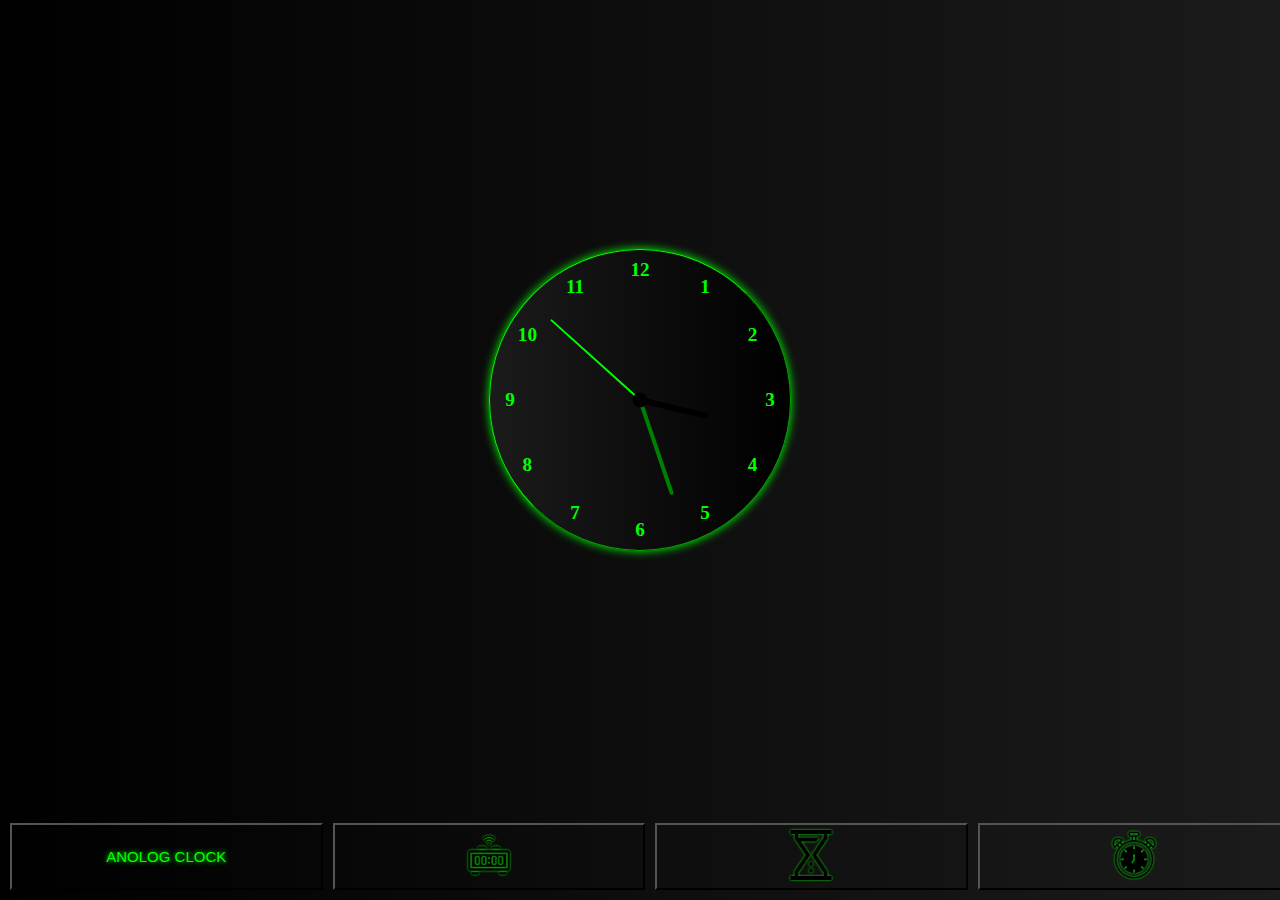
<file: index.html>
<!DOCTYPE html>
<html lang="en">

<head>
  <meta charset="UTF-8">
  <meta name="viewport" content="width=device-width, initial-scale=1.0">
  <title>Analog Clock</title>
  <link rel="stylesheet" href="AnologClock/clock.css">
</head>

<body>

  <div class="container">
    <div class="clock-container">
      <div class="number n1">1</div>
      <div class="number n2">2</div>
      <div class="number n3">3</div>
      <div class="number n4">4</div>
      <div class="number n5">5</div>
      <div class="number n6">6</div>
      <div class="number n7">7</div>
      <div class="number n8">8</div>
      <div class="number n9">9</div>
      <div class="number n10">10</div>
      <div class="number n11">11</div>
      <div class="number n12">12</div>

      <div class="hand hour-hand" id="hourHand"></div>
      <div class="hand minute-hand" id="minuteHand"></div>
      <div class="hand second-hand" id="secondHand"></div>
    </div>
  </div>

  <footer>
    <button id="clockButton" class="textStyle">Anolog Clock</button>

    <button id="dcButton"><img src="AnologClock/image/digital clock.png" alt=""></button>

    <button id="timerButton"><img src="AnologClock/image/timer.png" alt=""></button>

    <button id="swButton"><img src="AnologClock/image/stop watch.png" alt=""></button>
  </footer>
  <script src="AnologClock/clock.js"></script>
</body>

</html>
</file>
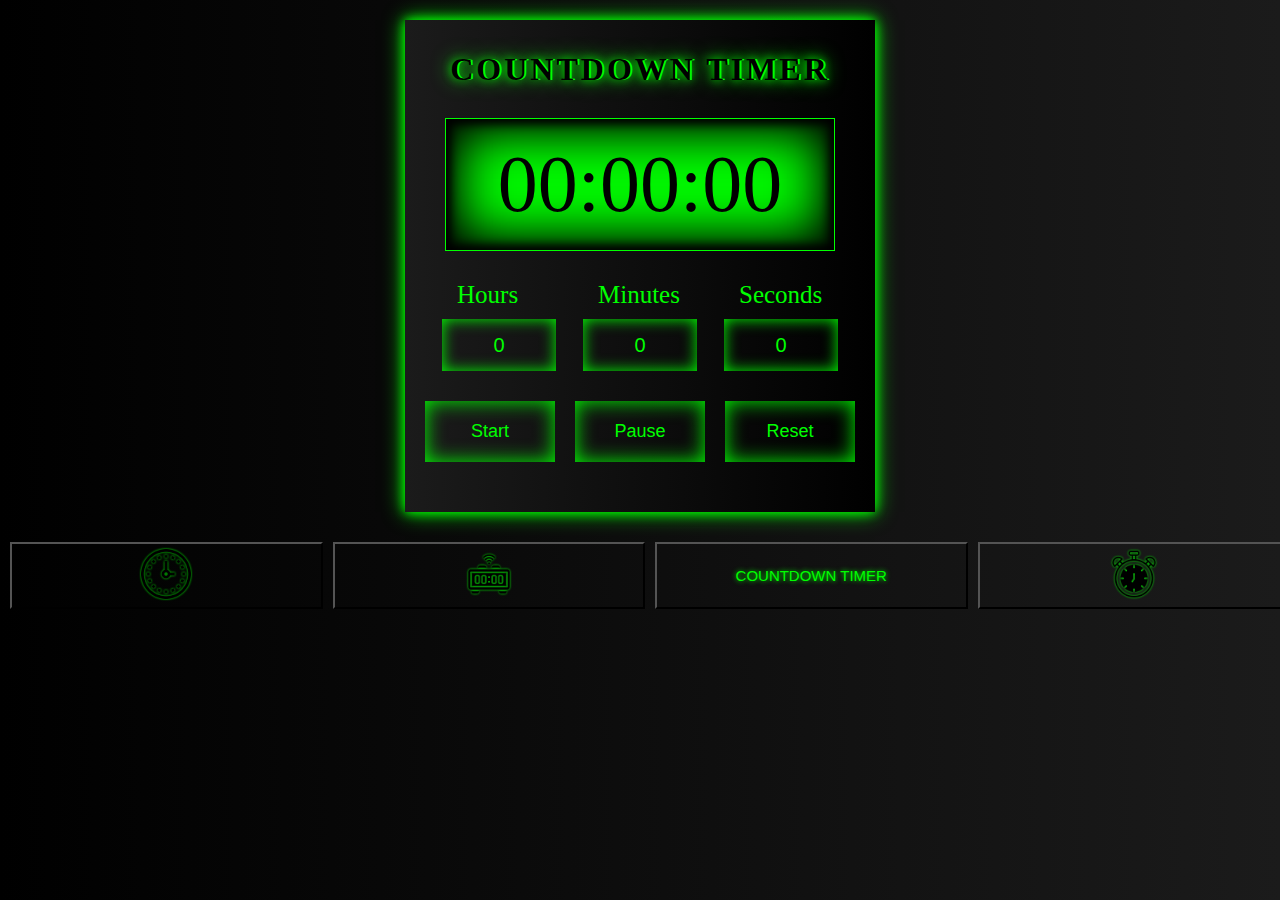
<file: CountdownTimer/timer.html>
<!DOCTYPE html>
<html lang="en">

<head>
  <meta charset="UTF-8">
  <meta name="viewport" content="width=device-width, initial-scale=1.0">
  <title>Countdown Timer</title>
  <link rel="stylesheet" href="timer.css">
</head>

<body>
  <div class="containerAll">
    <div class="container">
      <h1>COUNTDOWN TIMER</h1>
      <div class="timer" id="timerDisplay">
        00:00:00
      </div>
      <div class="times">
        <div>
          <label for="hoursInput">Hours</label>
          <input id="hoursInput" type="number" min="0" max="99" value="0">
        </div>

        <div>
          <label for="minutesInput">Minutes</label>
          <input id="minutesInput" type="number" min="0" max="59" value="0">
        </div>

        <div>
          <label for="secondsInput">Seconds</label>
          <input id="secondsInput" type="number" min="0" max="59" value="0">
        </div>
      </div>

      <div class="buttons">
        <button id="startButton" class="buttonS">Start</button>
        <button id="pauseButton" class="buttonS">Pause</button>
        <button id="resetButton" class="buttonS">Reset</button>
      </div>

      <p id="messageBox" class="messageBox"></p>
    </div>
  </div>

  <footer>
    <button id="clockButton" class="next"><img src="image/clock.png"></button>

    <button id="dcButton" class="next"><img src="image/digital clock.png" alt=""></button>

    <button id="timerButton" class="next textStyle">Countdown Timer</button>

    <button id="swButton" class="next"><img src="image/stop watch.png" alt=""></button>
  </footer>
  <script src="timer.js"></script>
</body>

</html>
</file>
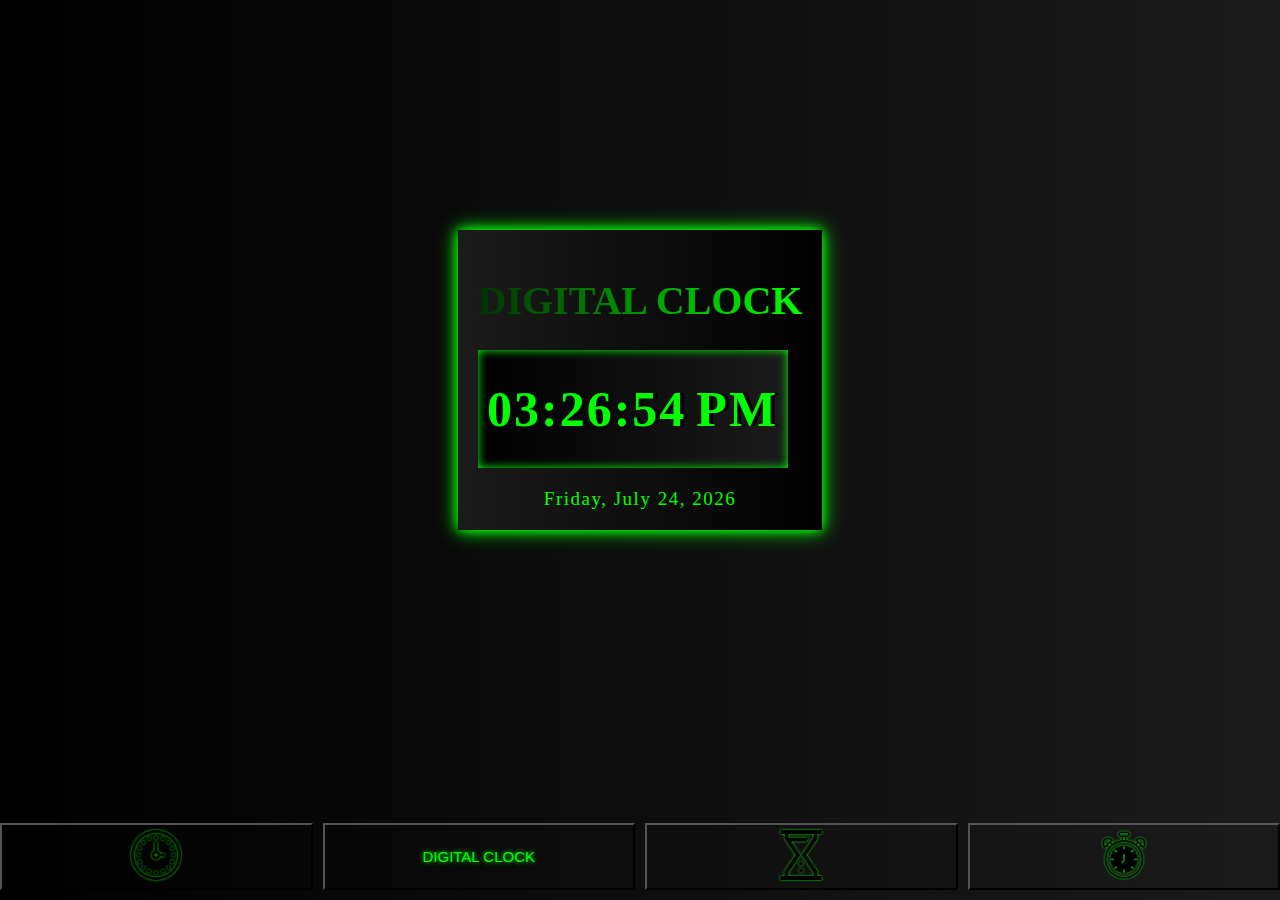
<file: DigitalClock/DC.html>
<!DOCTYPE html>
<html lang="en">

<head>
  <meta charset="UTF-8">
  <meta name="viewport" content="width=device-width, initial-scale=1.0">
  <title>Digital Clock</title>
  <link rel="stylesheet" href="DC.css">
</head>

<body>
  <div class="clock-container">
    <h1>DIGITAL CLOCK</h1>
    <div class="flex-center">
      <div id="timeDisplay" class="clock-display"></div>
      <div id="ampmDisplay" class="ampm-display"></div>
    </div>
    <div id="dateDisplay" class="date-display"></div>
  </div>
    <footer>
    <button id="clockButton"><img src="image/clock.png"></button>

    <button id="dcButton" class="textStyle">digital Clock</button>

    <button id="timerButton"><img src="image/timer.png" alt=""></button>

    <button id="swButton"><img src="image/stop watch.png" alt=""></button>
  </footer>
  <script src="DC.js"></script>
</body>

</html>
</file>
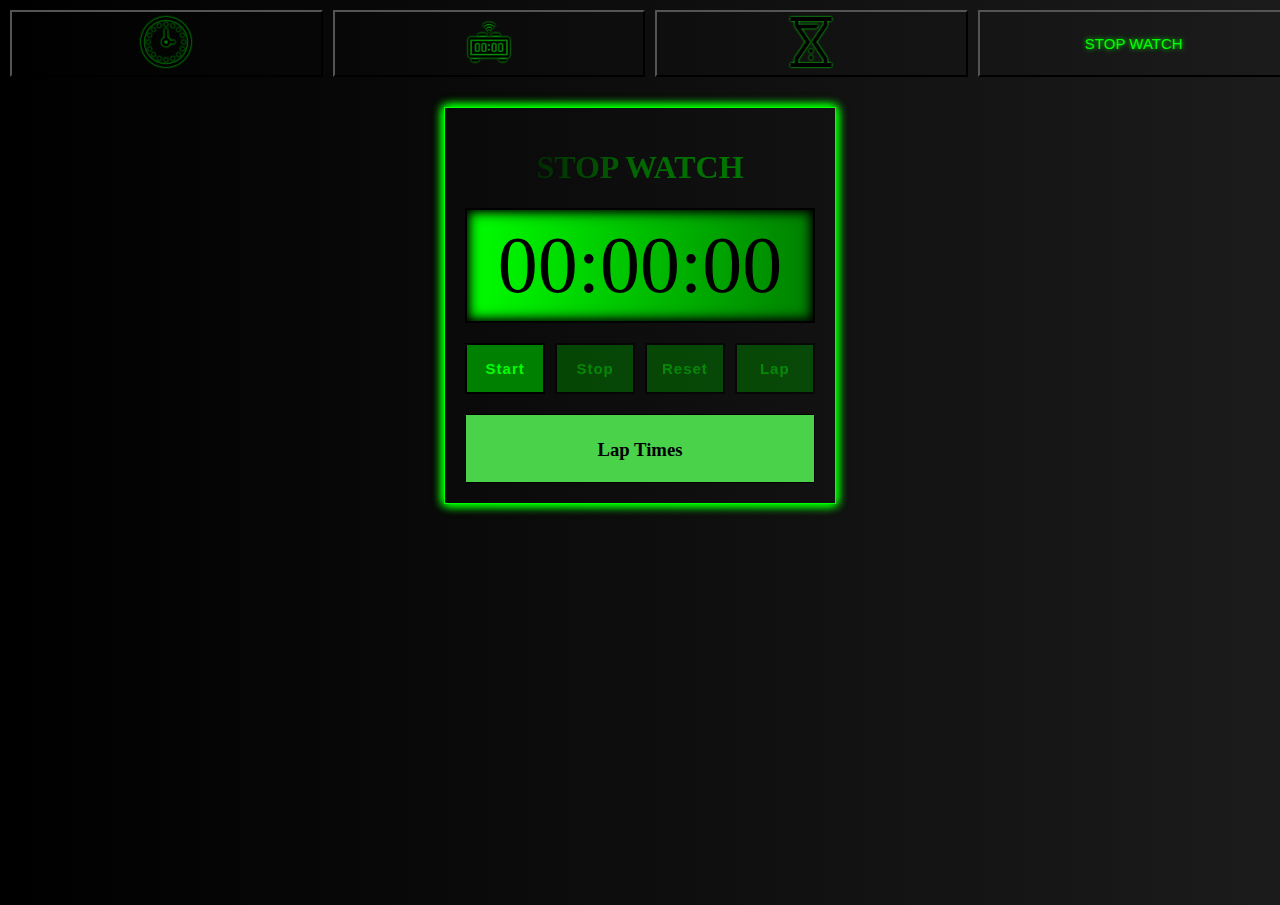
<file: StopWatch/SW.html>
<!DOCTYPE html>
<html lang="en">

<head>
  <meta charset="UTF-8">
  <meta name="viewport" content="width=device-width, initial-scale=1.0">
  <title>Stop Watch</title>
  <link rel="stylesheet" href="SW.css">
</head>

<body>
  <footer>
    <button id="clockButton" class="next"><img src="image/clock.png"></button>

    <button id="dcButton" class="next"><img src="image/digital clock.png" alt=""></button>

    <button id="timerButton" class="next"><img src="image/timer.png" alt=""></button>

    <button id="swButton" class="next textStyle">Stop Watch</button>
  </footer>
  <div class="containerAll">
    <div class="container">
      <h1>STOP WATCH</h1>
      <div class="time-display" id="time-display">00:00:00</div>

      <div class="buttons-container">

        <button id="start-button" class="stopwatch-button start-button">Start</button>

        <button id="stop-button" class="stopwatch-button stop-button" disabled>Stop</button>

        <button id="reset-button" class="stopwatch-button reset-button" disabled>Reset</button>

        <button id="lap-button" class="stopwatch-button lap-button" disabled>Lap</button>

      </div>

      <div class="lap-times-container">
        <h3>Lap Times</h3>
        <ul id="lap-list" class="lap-list"></ul>
      </div>
    </div>
  </div>
  <script src="SW.js"></script>
</body>

</html>
</file>
<file: AnologClock/clock.css>
body {
  background: linear-gradient(to right, rgb(0, 0, 0), rgb(27, 27, 27));
  margin: 0;
  overflow: hidden;
  color: rgb(0, 255, 0);
  position: relative;
}
.container {
  display: flex;
  align-items: center;
  justify-content: center;
  min-height: 100vh;
}

.clock-container {
  margin-top: -100px;
  width: 300px;
  height: 300px;
  border-radius: 50%;
  background: linear-gradient(to right, rgb(27, 27, 27), rgb(0, 0, 0));
  border: 1px solid rgb(0, 255, 0);
  box-shadow: 0 0 10px rgb(0, 255, 0);
  position: relative;
  border-style: outset;
}

.clock-container::before {
  content: '';
  position: absolute;
  width: 15px;
  height: 15px;
  background-color: rgb(0, 0, 0);
  border-radius: 50%;
  top: 50%;
  left: 50%;
  transform: translate(-50%, -50%);
  z-index: 10;
}

.number {
  position: absolute;
  font-size: 1.2em;
  font-weight: bold;
  top: 50%;
  left: 50%;
  transform: translate(-50%, -50%);
}

.number.n12 {
  transform: translate(-50%, -50%) rotate(0deg) translateY(-130px) rotate(0deg);
}

.number.n1 {
  transform: translate(-50%, -50%) rotate(30deg) translateY(-130px) rotate(-30deg);
}

.number.n2 {
  transform: translate(-50%, -50%) rotate(60deg) translateY(-130px) rotate(-60deg);
}

.number.n3 {
  transform: translate(-50%, -50%) rotate(90deg) translateY(-130px) rotate(-90deg);
}

.number.n4 {
  transform: translate(-50%, -50%) rotate(120deg) translateY(-130px) rotate(-120deg);
}

.number.n5 {
  transform: translate(-50%, -50%) rotate(150deg) translateY(-130px) rotate(-150deg);
}

.number.n6 {
  transform: translate(-50%, -50%) rotate(180deg) translateY(-130px) rotate(-180deg);
}

.number.n7 {
  transform: translate(-50%, -50%) rotate(210deg) translateY(-130px) rotate(-210deg);
}

.number.n8 {
  transform: translate(-50%, -50%) rotate(240deg) translateY(-130px) rotate(-240deg);
}

.number.n9 {
  transform: translate(-50%, -50%) rotate(270deg) translateY(-130px) rotate(-270deg);
}

.number.n10 {
  transform: translate(-50%, -50%) rotate(300deg) translateY(-130px) rotate(-300deg);
}

.number.n11 {
  transform: translate(-50%, -50%) rotate(330deg) translateY(-130px) rotate(-330deg);
}

.hand {
  position: absolute;
  top: 50%;
  left: 50%;
  transform-origin: bottom center;
  background-color: green;
  border-radius: 5px;
  z-index: 5;
}

.second-hand {
  width: 2px;
  height: 120px;
  background-color: rgb(0, 255, 0);
  z-index: 7;
}

.minute-hand {
  width: 4px;
  height: 100px;
  background-color: green;
  z-index: 6;
}

.hour-hand {
  width: 6px;
  height: 70px;
  background-color: rgb(0, 0, 0);
  z-index: 5;
}

footer {
  z-index: 100;
  position: absolute;
  bottom: 0;
  display: grid;
  grid-template-columns:1fr 1fr 1fr 1fr;
  column-gap: 10px;
  min-width: 100vw; 
  padding: 5px;
  margin: 5px;
}
img{
  background-position: center;
  width: 50px;
  height: 50px;
  margin: 0;
  filter: drop-shadow(0 0 1px rgb(0, 255, 0));
}
button{
  background: transparent;
  padding: 5px;
}
.textStyle{
  color: rgb(0, 255, 0);
  font-size: 15px;
  text-transform: uppercase;
  text-shadow: 0 0 5px rgb(0, 255, 0);
}
@media screen and (max-width: 600px) {
  .clock-container {
    width: 250px;
    height: 250px;
  }

  .number {
    font-size: 1em;
  }

  /* Recalculated for a radius of 105px for smaller screens */
  .number.n12 {
    transform: translate(-50%, -50%) rotate(0deg) translateY(-105px) rotate(0deg);
  }

  .number.n1 {
    transform: translate(-50%, -50%) rotate(30deg) translateY(-105px) rotate(-30deg);
  }

  .number.n2 {
    transform: translate(-50%, -50%) rotate(60deg) translateY(-105px) rotate(-60deg);
  }

  .number.n3 {
    transform: translate(-50%, -50%) rotate(90deg) translateY(-105px) rotate(-90deg);
  }

  .number.n4 {
    transform: translate(-50%, -50%) rotate(120deg) translateY(-105px) rotate(-120deg);
  }

  .number.n5 {
    transform: translate(-50%, -50%) rotate(150deg) translateY(-105px) rotate(-150deg);
  }

  .number.n6 {
    transform: translate(-50%, -50%) rotate(180deg) translateY(-105px) rotate(-180deg);
  }

  .number.n7 {
    transform: translate(-50%, -50%) rotate(210deg) translateY(-105px) rotate(-210deg);
  }

  .number.n8 {
    transform: translate(-50%, -50%) rotate(240deg) translateY(-105px) rotate(-240deg);
  }

  .number.n9 {
    transform: translate(-50%, -50%) rotate(270deg) translateY(-105px) rotate(-270deg);
  }

  .number.n10 {
    transform: translate(-50%, -50%) rotate(300deg) translateY(-105px) rotate(-300deg);
  }

  .number.n11 {
    transform: translate(-50%, -50%) rotate(330deg) translateY(-105px) rotate(-330deg);
  }

  .second-hand {
    height: 93px;
  }

  .minute-hand {
    height: 75px;
  }

  .hour-hand {
    height: 65px;
  }
}
</file>
<file: CountdownTimer/timer.css>
body {
  background: linear-gradient(to right, rgb(0, 0, 0), rgb(27, 27, 27));
  margin: 0;
  overflow: hidden;
  color: rgb(0, 255, 0);
  position: relative;
}
.containerAll{
  display: flex;
  justify-content: center;
  align-items: center;
}

.container {
  box-shadow: 0 0 20px rgb(0, 255, 0), 0 0 10px rgb(0, 255, 0);
  margin: 20px;
  padding: 10px;
  width: 450px;
  align-items: center;
  background: linear-gradient(to left, rgb(0, 0, 0), rgb(27, 27, 27));
}

h1 {
  color: black;
  text-align: center;
  letter-spacing: 3px;
  text-shadow: 2px 0 0 rgb(0, 255, 0), 0 0 10px rgb(0, 255, 0), 0 0 20px rgb(0, 255, 0);
}

.timer {
  box-shadow: inset 5px 5px 10px rgb(0, 0, 0), inset -5px -5px 10px rgb(0, 0, 0), inset 0 0 50px black, inset 0 0 70px black;
  text-align: center;
  padding: 20px;
  font-size: 5rem;
  margin: 30px;
  color: black;
  background-color: rgb(0, 255, 0);
  border: 1px solid rgb(0, 255, 0);
}

.times {
  display: flex;
  justify-content: space-evenly;
}

label {
  display: block;
  color: rgb(0, 255, 0);
  font-size: 25px;
  margin-left: 15px;
}

input {
  text-align: center;
  width: 110px;
  height: 50px;
  border: none;
  background: transparent;
  color: rgb(0, 255, 0);
  font-size: 20px;
  box-shadow: inset 0 0 15px rgb(0, 255, 0);
  margin-top: 10px;
  transition: border-color 0.5s ease-in-out, box-shadow 0.5s ease-in-out;
}

input[type="number"]:focus {
  outline: none;
  border-color: rgb(0, 255, 0);
  box-shadow: 0 0 10px rgb(0, 255, 0);
}

input[type="number"]::-webkit-outer-spin-button,
input[type="number"]::-webkit-inner-spin-button {
  -webkit-appearance: none;
  margin: 0;
}

input[type="number"] {
  -moz-appearance: textfield;
}

.buttons {
  display: grid;
  grid-template-columns: 1fr 1fr 1fr;
}

.buttonS {
  padding: 20px;
  margin: 10px;
  margin-top: 30px;
  margin-bottom: 50px;
  border: none;
  color: rgb(0, 255, 0);
  background: transparent;
  font-size: 18px;
  box-shadow: inset 0 0 20px rgb(0, 255, 0);
  transition: 0.50s ease;
}

.buttonS:hover {
  box-shadow: 0 0 20px rgb(0, 255, 0);
  transform: translateY(-2px);
  background-color: rgb(0, 255, 0);
  color: black;
  transition: all 0.50s;
}

.buttonS:active {
  box-shadow: inset 0 0 20px rgb(0, 255, 0);
  transform: translateY(0);
  color: rgb(0, 255, 0);
  background-color: black;
  transition: 0.10s;
}

.messageBox {
  text-align: center;
  margin-top: -30px;
  font-size: 20px;
  letter-spacing: 2px;
}
footer {
  z-index: 100;
  position: absolute;
  margin-bottom: 0;
  display: grid;
  grid-template-columns:1fr 1fr 1fr 1fr;
  column-gap: 10px;
  min-width: 100vw; 
  padding: 5px;
  margin: 5px;
}
img{
  background-position: center;
  width: 50px;
  height: 50px;
  margin: 0;
  filter: drop-shadow(0 0 1px rgb(0, 255, 0));
}
.next{
  background: transparent;
  padding: 5px;
}
.textStyle{
  color: rgb(0, 255, 0);
  font-size: 15px;
  text-transform: uppercase;
  text-shadow: 0 0 5px rgb(0, 255, 0);
}

@media screen and (max-width:526px) {
  .container {
    width: 300px;
  }

  h1 {
    font-size: 30px;
  }

  .timer {
    font-size: 3rem;
    margin: 30px;
  }

  label {
    font-size: 20px;
  }

  input {
    width: 90px;
    height: 30px;
  }

  button {
    padding: 15px;
    margin-top: 30px;
    font-size: 15px;
  }
}
</file>
<file: DigitalClock/DC.css>
@import url('https://fonts.cdnfonts.com/css/ds-digital');

body {
  display: flex;
  justify-content: center;
  align-items: center;
  background: linear-gradient(to right, rgb(0, 0, 0), rgb(27, 27, 27));
  color: rgb(0, 255, 0);
  margin: 0;
  min-height: 100vh;
  box-sizing: border-box;
  font-family: 'DS-Digital';
}

.clock-container {
  margin-top: -140px;
  border: none;
  padding: 20px;
  box-shadow: 0 0 10px rgb(0, 255, 0), 0 0 20px rgb(0, 255, 0);
  background: linear-gradient(to left, rgb(0, 0, 0), rgb(27, 27, 27));
}

h1 {
  background: linear-gradient(to right, rgb(1, 49, 3), rgb(0, 255, 0));
  -webkit-background-clip: text;
  -webkit-text-fill-color: transparent;
  display: flex;
  align-items: center;
  justify-content: center;
  font-weight: 900;
  font-size: 40px;
}

.flex-center {
  display: flex;
  justify-content: center;
  align-items: center;
  padding: 30px;
  background: linear-gradient(to right, rgb(0, 0, 0), rgb(27, 27, 27));
  box-shadow: inset 0 0 10px rgb(0, 255, 0);
  width: 250px;
}

.clock-display {
  font-size: 50px;
  font-weight: 800;
  letter-spacing: 2px;
}

.ampm-display {
  margin-left: 10px;
  font-size: 50px;
  letter-spacing: 2px;
  font-weight: 800;
}

.clock-display,
.ampm-display {
  text-shadow: 4px 0 0 black;
}

.date-display {
  display: flex;
  justify-content: center;
  align-items: center;
  margin-top: 20px;
  letter-spacing: 1.5px;
  font-size: 19px;
}
footer {
  z-index: 100;
  position: absolute;
  bottom: 0;
  display: grid;
  grid-template-columns:1fr 1fr 1fr 1fr;
  column-gap: 10px;
  min-width: 100vw; 
  padding: 5px;
  margin: 5px;
}
img{
  background-position: center;
  width: 50px;
  height: 50px;
  margin: 0;
  filter: drop-shadow(0 0 1px rgb(0, 255, 0));
}
button{
  background: transparent;
  padding: 5px;
}
.textStyle{
  color: rgb(0, 255, 0);
  font-size: 15px;
  text-transform: uppercase;
  text-shadow: 0 0 5px rgb(0, 255, 0);
}

@media screen and (max-width: 440px) {
  .flex-center{
    width: 200px;
  }
  .clock-display {
    font-size: 35px;
  }

  .ampm-display {
    font-size: 35px;
  }
}
</file>
<file: StopWatch/SW.css>
body {
  background: linear-gradient(to right, rgb(0, 0, 0), rgb(27, 27, 27));
  min-height: 100vh;
  margin: 0;
  overflow: hidden;
  box-sizing: border-box;
}

.containerAll {
  display: flex;
  justify-content: center;
  align-items: center;
}

h1 {
  text-align: center;
  background: linear-gradient(to left, green, rgb(2, 104, 2), rgb(0, 0, 0));
  -webkit-background-clip: text;
  -webkit-text-fill-color: transparent;
}

.container {
  border: 1px solid rgb(0, 255, 0);
  padding: 20px;
  box-shadow: 0 0 10px rgb(0, 255, 0), 0 0 10px rgb(0, 255, 0), 0 0 10px rgb(0, 255, 0);
  margin-top: 20px;
}

.time-display {
  font-size: 5rem;
  border: 2px solid black;
  padding: 10px;
  box-shadow: inset 0 0 10px black, inset 0 0 15px black;
  background: linear-gradient(to left, green, rgb(0, 255, 0));
  text-align: center;
  pointer-events: none;
}

.buttons-container {
  display: grid;
  grid-template-columns: 1fr 1fr 1fr 1fr;
  column-gap: 10px;
  margin-top: 20px;
}

.stopwatch-button {
  padding: 15px;
  border: none;
  font-size: 15px;
  font-weight: 700;
  letter-spacing: 1px;
  transition: all 0.15s ease-in-out;
}

.start-button {
  background-color: green;
  border: 2px solid rgb(0, 0, 0);
  color: rgb(0, 255, 0);
}

.start-button:hover:not(:disabled) {
  background-color: rgb(0, 255, 0);
  color: black;
  box-shadow: inset 0 0 10px black;
  transform: translateY(-2px);
  border-radius: 10px;
}

.start-button:active:not(:disabled) {
  transform: translateY(0);
  background-color: black;
  box-shadow: inset 0 0 10px rgb(0, 255, 0);
  color: rgb(0, 255, 0);
}

.stop-button {
  background-color: green;
  border: 2px solid rgb(0, 0, 0);
  color: rgb(0, 255, 0);
}

.stop-button:hover:not(:disabled) {
  background-color: red;
  color: black;
  box-shadow: inset 0 0 10px black;
  transform: translateY(-2px);
  border-radius: 10px;
}

.stop-button:active:not(:disabled) {
  transform: translateY(0);
  background-color: black;
  box-shadow: inset 0 0 10px rgb(255, 0, 0);
  color: rgb(255, 0, 0);
}

.reset-button {
  background-color: green;
  border: 2px solid rgb(0, 0, 0);
  color: rgb(0, 255, 0);
}

.reset-button:hover:not(:disabled) {
  background-color: blue;
  color: black;
  box-shadow: inset 0 0 10px black;
  border-radius: 10px;
  transform: translateY(-2px);
}

.reset-button:active:not(:disabled) {
  transform: translateY(0);
  background-color: black;
  box-shadow: inset 0 0 10px blue;
  color: blue;
}


.lap-button {
  background-color: green;
  border: 2px solid rgb(0, 0, 0);
  color: rgb(0, 255, 0);
}

.lap-button:hover:not(:disabled) {
  background-color: rgb(0, 217, 255);
  color: black;
  box-shadow: inset 0 0 10px black;
  border-radius: 10px;
  transform: translateY(-2px);
}

.lap-button:active:not(:disabled) {
  transform: translateY(0);
  background-color: black;
  box-shadow: inset 0 0 10px rgb(0, 217, 255);
  color: rgb(0, 217, 255);
}

.stopwatch-button:disabled {
  opacity: 0.5;
  cursor: not-allowed;
  transform: none;
}

.lap-times-container {
  margin-top: 20px;
  background-color: rgb(74, 211, 74);
  padding: 5px;
  max-height: 200px;
  overflow-y: auto;
  border: 1px solid black;
}

h3 {
  margin-bottom: 1rem;
  font-weight: 600;
  text-align: center;
}

.lap-list {
  list-style: none;
  padding: 0;
  margin: 0;
}

.lap-list li {
  background-color: rgb(166, 252, 166);
  padding: 0.8rem 1rem;
  margin-bottom: 5px;
  border-radius: 10px;
  display: flex;
  justify-content: space-between;
  align-items: center;
  font-size: 1.1rem;
  color: black;
  box-shadow: 0 2px 7px black;
  border: 1px solid black;
}

.lap-list li:last-child {
  margin-bottom: 0;
}

.lap-number {
  font-weight: 500;
  color: black;
}

.lap-time {
  font-weight: 700;
  color: black;
}

footer {
  margin-top: 0;
  display: grid;
  grid-template-columns: 1fr 1fr 1fr 1fr;
  column-gap: 10px;
  min-width: 100vw;
  padding: 5px;
  margin: 5px;
}

img {
  background-position: center;
  width: 50px;
  height: 50px;
  margin: 0;
  filter: drop-shadow(0 0 1px rgb(0, 255, 0));
}

.next {
  background: transparent;
  padding: 5px;
}

@media screen and (max-width: 421px) {
  .time-display {
    font-size: 3rem;
  }

  .stopwatch-button {
    padding: 10px;
    font-size: 13px;
    font-weight: 700;
    letter-spacing: 1px;
  }

  .lap-list li {
    background-color: rgb(166, 252, 166);
    padding: 10px;
    margin-bottom: 5px;
    border-radius: 10px;
    font-size: 15px;
  }
}
.textStyle{
  color: rgb(0, 255, 0);
  font-size: 15px;
  text-transform: uppercase;
  text-shadow: 0 0 5px rgb(0, 255, 0);
}
</file>
